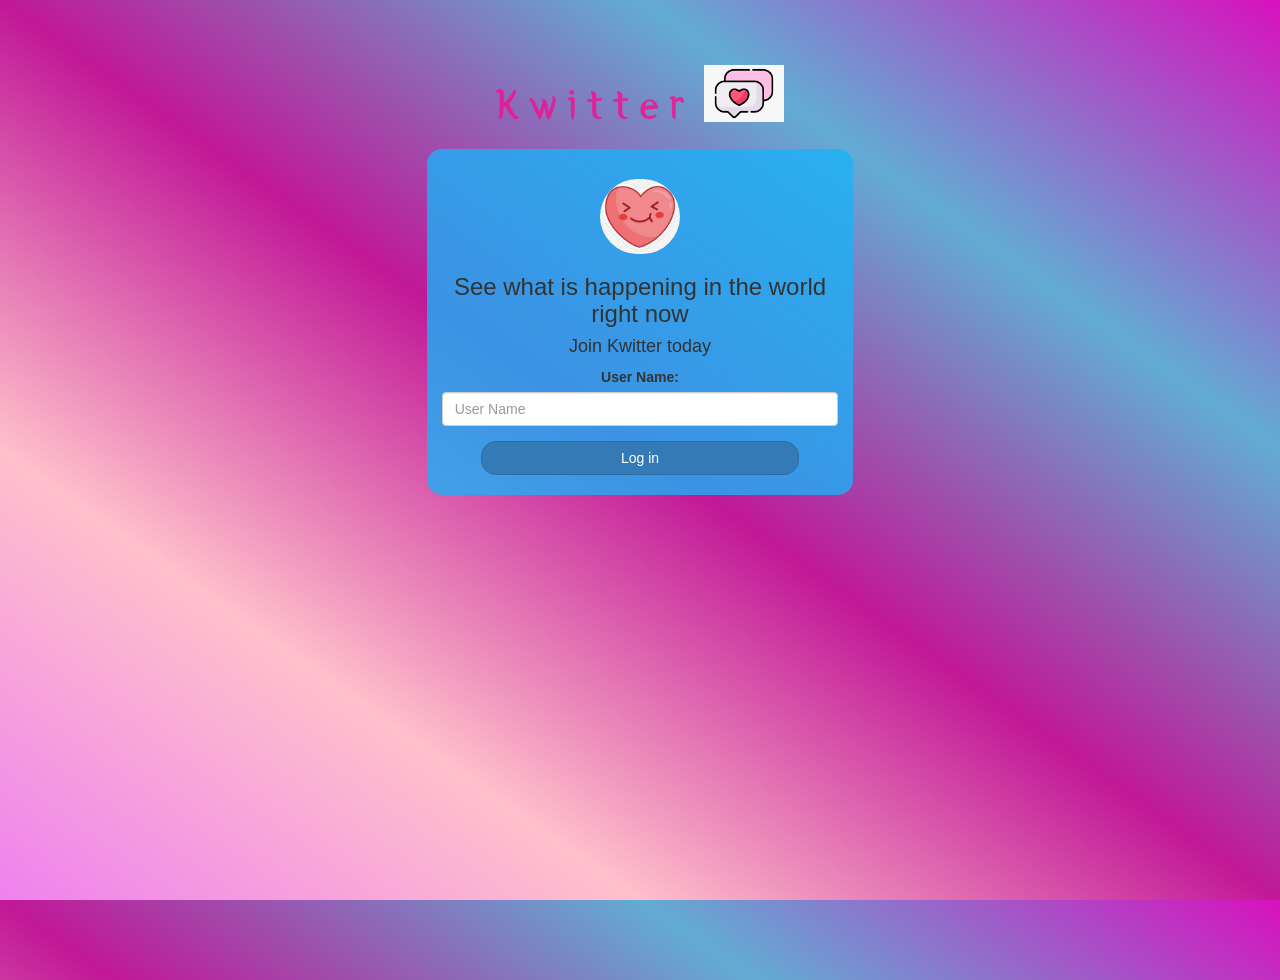
<file: index.html>
<!DOCTYPE html>
<html>
<head>
	<title>Kwitter</title>
<link href="https://fonts.googleapis.com/css?family=Yeon+Sung&display=swap" rel="stylesheet"><meta name="viewport" content="width=device-width, initial-scale=1">

<link rel="stylesheet" href="https://maxcdn.bootstrapcdn.com/bootstrap/3.4.0/css/bootstrap.min.css">
<script src="https://ajax.googleapis.com/ajax/libs/jquery/3.4.1/jquery.min.js"></script>
<script src="https://maxcdn.bootstrapcdn.com/bootstrap/3.4.0/js/bootstrap.min.js"></script>

<link rel="stylesheet" type="text/css" href="style.css">
<script src="kwitter.js"></script>
</head>
<body>
<center>
	<h1 class="header">	
		Kwitter	<sup>
	<img src="images.png">
	</sup>
</h1>
	<div class="col-lg-4 col-md-6 col-sm-6 col-xs-11 login_div">
	<img src="download.jpg" class="logo">
		<h3 >See what is happening in the world right now</h3>
		<h4 >Join Kwitter today</h4>
		<div class="form-group">
		  <label >User Name:</label>
<input type="text" id="user_name" class="form-control" placeholder="User Name">
				</div>
		<button id="login_button" class="btn btn-primary" onclick="addUser()">Log in</button>
		<br><br>
	</div>
</center>
</body>
</html>
</file>
<file: style.css>
html, body
{
  height: 100%;
  margin: 0;
}

body
{
background-image: linear-gradient(to right top, violet , pink, #c11897, #1282bea9, #d811bd);
}

.header
{
	color:rgba(247, 12, 141, 0.795);font-family: 'Yeon Sung';font-size: 45px;letter-spacing: 10px;margin-top: 80px;
}
.header img
{
	width: 80px;margin-left: -15px;
}

.login_div
{
	background-color:rgba(27, 178, 248, 0.795);float: none;border-radius: 15px;
}

.logo
{
	width: 80px;margin-top: 30px;border-radius: 40px;
}

#login_button
{
	width: 80%;border-radius: 15px;
}

.room_name
{
	cursor: pointer;
	font-size: 20px;
}


#logout
{
	font-size: 20px; float: right;
}


#output
{
	padding: 10px; width:80%;background: rgba(255,255,255,0.8);border-radius: 15px;
}

.input_div_room_page
{
	width: 80%;
}

.input_div label
{
	color: white;font-size: 20px;
}


.input_div_message_page
{
	position: fixed;bottom: 0px;width: 100%;background: rgba(255,255,255,0.8);
}
.input_div_message_page label
{
	color: black;
}
.input_div_message_page #msg
{
	width: 80%;
}
.input_div_message_page button
{
	margin-top: 15px;
	width: 50%; 
}
.color_white
{
	color: white
}

.user_tick
{
	width:20px;
}
.message_h4
{
	padding-left:5px;color:grey;
}
</file>
